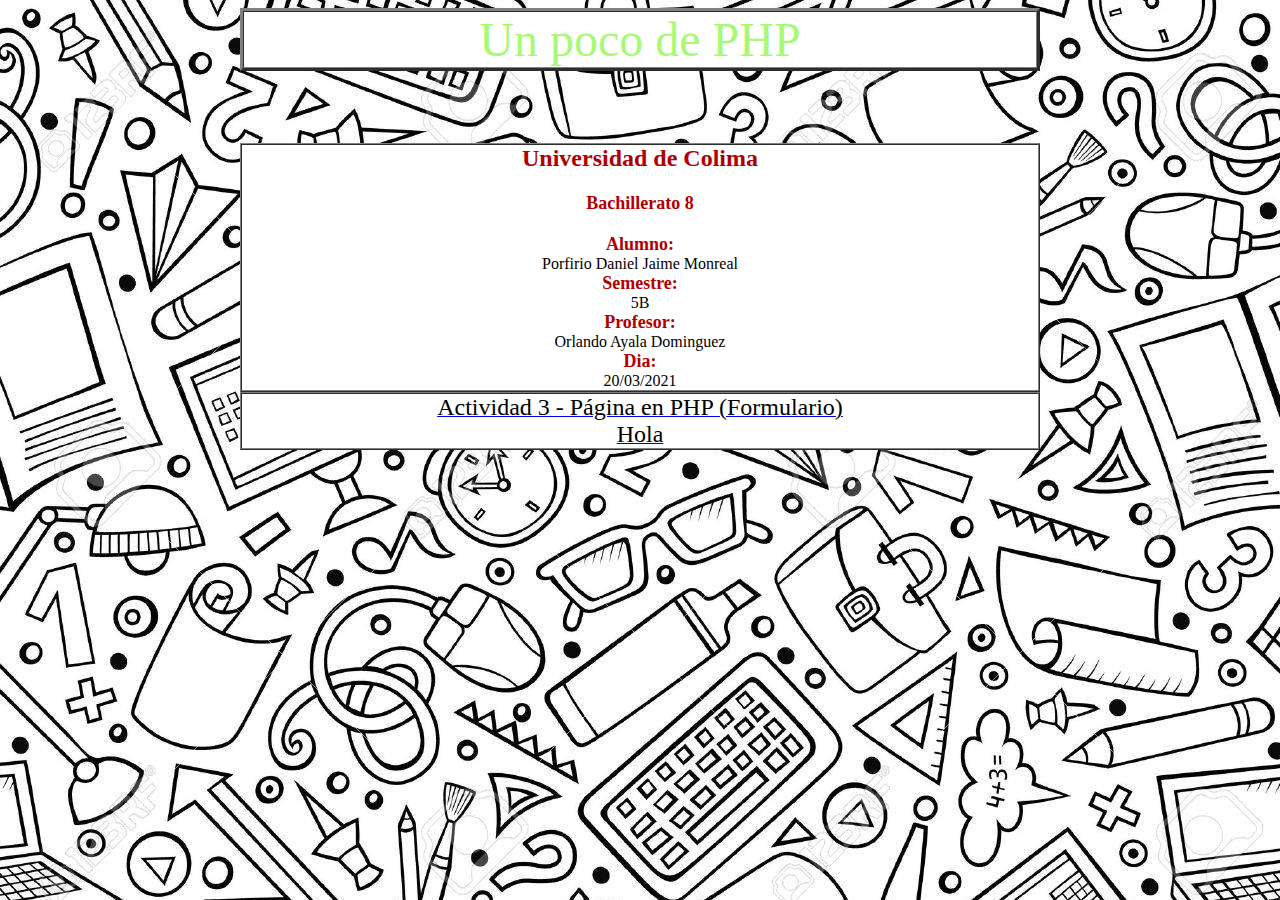
<file: index.html>
<html>
<head>
    <link href="Estilos.css" rel="stylesheet" type="text/css">
<title> Un poco de PHP </title>
</head>
<body background="Fondo.PNG"> 
    <center>
        <table border="3" width="800" cellspacing="0" cellpadding="0">
         <tr>
            <td width="800" bgcolor="white" align="center" width="200"><font face="Abadi" size=10 color=A8F974>Un poco de PHP</font></p>

        </table>
        <br><br><br><br>
        <center>
            <table border="1" width="800" cellspacing="0" cellpadding="0">
             <tr>
                <td width="800" bgcolor="white" align="center" width="200">
                    <h1><font face="Engravers MT" size=5 color=BlackOrange>Universidad de Colima</font></h1>
      <h2 ><font face="Abadi" size=4 color=BlackOrange>Bachillerato 8</font></h2>
      <b><font face="Abadi" size=4 color=BlackOrange>Alumno:</font></b><br>
      Porfirio Daniel Jaime Monreal<br>
      <b><font face="Abadi" size=4 color=BlackOrange>Semestre:</font></b><br>
      5B<br>
	  <b><font face="Abadi" size=4 color=BlackOrange>Profesor:</font></b><br>
      Orlando Ayala Dominguez<br>
	  <b><font face="Abadi" size=4 color=BlackOrange>Dia:</font></b><br>
	  20/03/2021<br>  
                </td>
             </tr>
            </table>
        <center>
            <table border="1" width="800" cellspacing="0" cellpadding="0">
             <tr>
                <td width="800" bgcolor="white" align="center" width="200">
                    <a href="Triangulo.html"><font face="Abadi" size=5 color=black>Actividad 3 - Página en PHP (Formulario)
                    </font></a><br>
                    <a href="triangulo.html"><font face="Abadi" size=5 color=black>Hola</font></a>
                
                
                </td>
             </tr>
            </table>
</body>
</html>
</file>
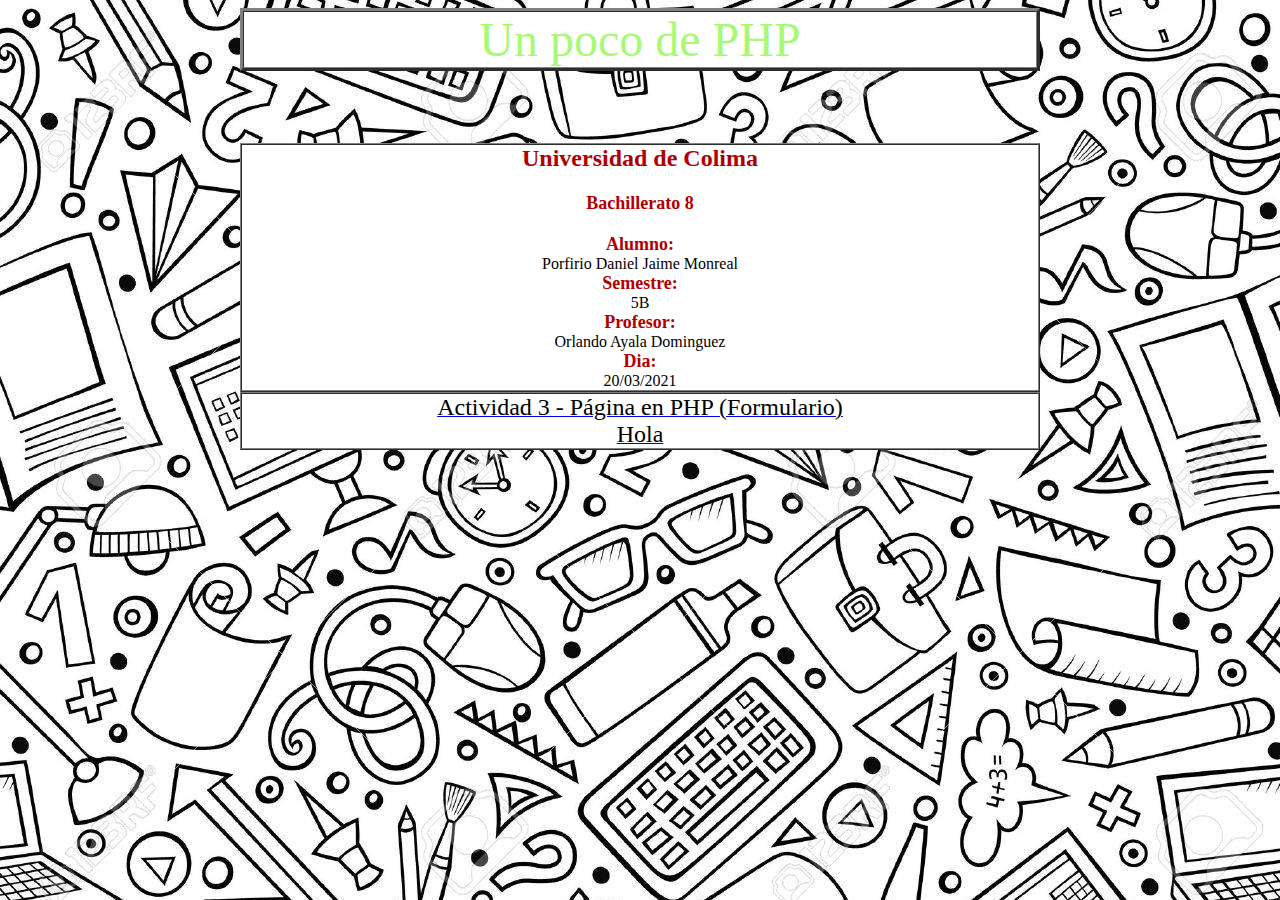
<file: Pagina principal.html>
<html>
<head>
    <link href="Estilos.css" rel="stylesheet" type="text/css">
<title> Un poco de PHP </title>
</head>
<body background="Fondo.PNG"> 
    <center>
        <table border="3" width="800" cellspacing="0" cellpadding="0">
         <tr>
            <td width="800" bgcolor="white" align="center" width="200"><font face="Abadi" size=10 color=A8F974>Un poco de PHP</font></p>

        </table>
        <br><br><br><br>
        <center>
            <table border="1" width="800" cellspacing="0" cellpadding="0">
             <tr>
                <td width="800" bgcolor="white" align="center" width="200">
                    <h1><font face="Engravers MT" size=5 color=BlackOrange>Universidad de Colima</font></h1>
      <h2 ><font face="Abadi" size=4 color=BlackOrange>Bachillerato 8</font></h2>
      <b><font face="Abadi" size=4 color=BlackOrange>Alumno:</font></b><br>
      Porfirio Daniel Jaime Monreal<br>
      <b><font face="Abadi" size=4 color=BlackOrange>Semestre:</font></b><br>
      5B<br>
	  <b><font face="Abadi" size=4 color=BlackOrange>Profesor:</font></b><br>
      Orlando Ayala Dominguez<br>
	  <b><font face="Abadi" size=4 color=BlackOrange>Dia:</font></b><br>
	  20/03/2021<br>  
                </td>
             </tr>
            </table>
        <center>
            <table border="1" width="800" cellspacing="0" cellpadding="0">
             <tr>
                <td width="800" bgcolor="white" align="center" width="200">
                    <a href="Triangulo.html"><font face="Abadi" size=5 color=black>Actividad 3 - Página en PHP (Formulario)
                    </font></a><br>
                    <a href="triangulo.html"><font face="Abadi" size=5 color=black>Hola</font></a>
                
                
                </td>
             </tr>
            </table>
</body>
</html>
</file>
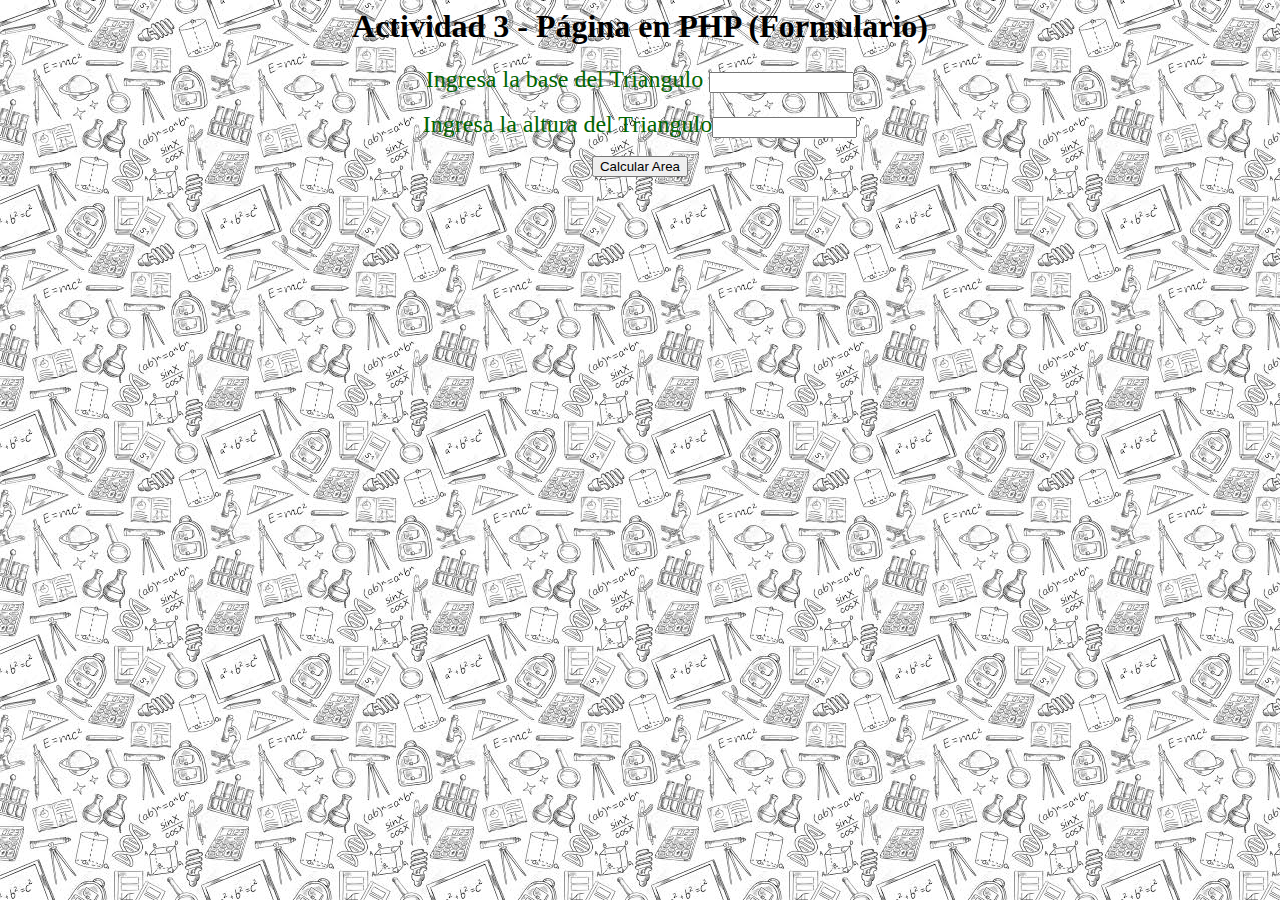
<file: Triangulo.html>
<html>
    <head>
        <title>Actividad 3 - P&acute;gina en PHP (Formulario)</title>
    </head>
    <body background="Triangulo.PNG">
        <h1><center>Actividad 3 - Página en PHP (Formulario)</center></h1>
        <form method="post" action="calcularA.php"> 
            <p>
                <center>
                <font color=darkgreen size=5>Ingresa la base del Triangulo </font><input type="text" size="15" name="base"><br><br>
                <font color=darkgreen size=5>Ingresa la altura del Triangulo</font><input type="text" size="15" name="altura"> <br><br>
                <input type="submit" value="Calcular Area">                
            </center>
            </p >
        </form>

    </body>
</html>
</file>
<file: Estilos.css>
.Titulo{
    color: darkgreen;
    size: 28px;
    font-family: sans-serif;
}
</file>
